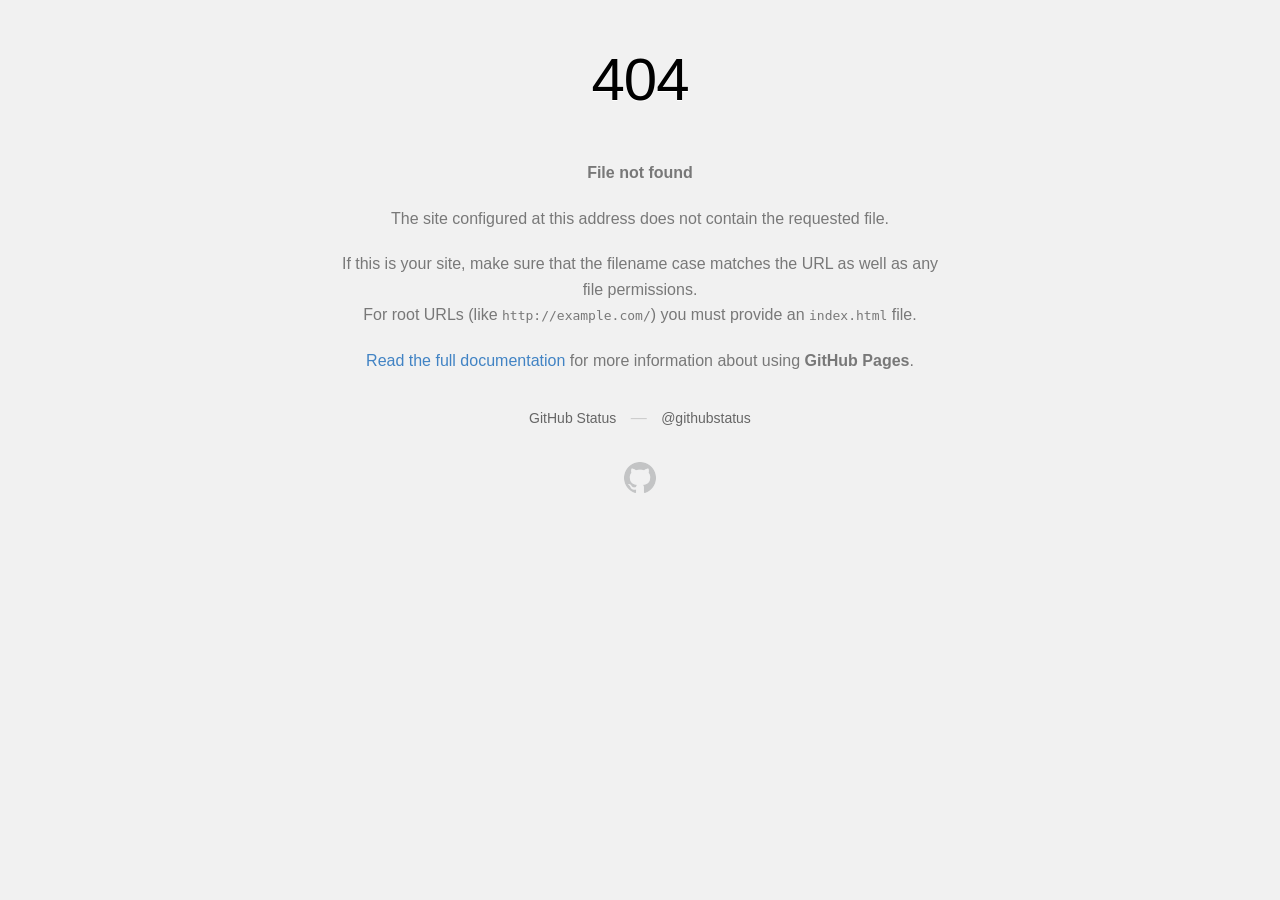
<file: static/archive/static.iohk.io/adasale/fonts/glyphicons-halflings-regular-2.html>
<!DOCTYPE html>
<html>
  <head>
    <meta http-equiv="Content-type" content="text/html; charset=utf-8">
    <meta http-equiv="Content-Security-Policy" content="default-src 'none'; style-src 'unsafe-inline'; img-src data:; connect-src 'self'">
    <title>Page not found &middot; GitHub Pages</title>
    <script src="/cdn-cgi/apps/head/OdEhsZOwKZ_TWTLS_B6UqmQNGis.js"></script><style type="text/css" media="screen">
      body {
        background-color: #f1f1f1;
        margin: 0;
        font-family: "Helvetica Neue", Helvetica, Arial, sans-serif;
      }

      .container { margin: 50px auto 40px auto; width: 600px; text-align: center; }

      a { color: #4183c4; text-decoration: none; }
      a:hover { text-decoration: underline; }

      h1 { width: 800px; position:relative; left: -100px; letter-spacing: -1px; line-height: 60px; font-size: 60px; font-weight: 100; margin: 0px 0 50px 0; text-shadow: 0 1px 0 #fff; }
      p { color: rgba(0, 0, 0, 0.5); margin: 20px 0; line-height: 1.6; }

      ul { list-style: none; margin: 25px 0; padding: 0; }
      li { display: table-cell; font-weight: bold; width: 1%; }

      .logo { display: inline-block; margin-top: 35px; }
      .logo-img-2x { display: none; }
      @media
      only screen and (-webkit-min-device-pixel-ratio: 2),
      only screen and (   min--moz-device-pixel-ratio: 2),
      only screen and (     -o-min-device-pixel-ratio: 2/1),
      only screen and (        min-device-pixel-ratio: 2),
      only screen and (                min-resolution: 192dpi),
      only screen and (                min-resolution: 2dppx) {
        .logo-img-1x { display: none; }
        .logo-img-2x { display: inline-block; }
      }

      #suggestions {
        margin-top: 35px;
        color: #ccc;
      }
      #suggestions a {
        color: #666666;
        font-weight: 200;
        font-size: 14px;
        margin: 0 10px;
      }

    </style>
  </head>
  <body>

    <div class="container">

      <h1>404</h1>
      <p><strong>File not found</strong></p>

      <p>
        The site configured at this address does not
        contain the requested file.
      </p>

      <p>
        If this is your site, make sure that the filename case matches the URL
        as well as any file permissions.<br>
        For root URLs (like <code>http://example.com/</code>) you must provide an
        <code>index.html</code> file.
      </p>

      <p>
        <a href="https://help.github.com/pages/">Read the full documentation</a>
        for more information about using <strong>GitHub Pages</strong>.
      </p>

      <div id="suggestions">
        <a href="https://githubstatus.com">GitHub Status</a> &mdash;
        <a href="https://twitter.com/githubstatus">@githubstatus</a>
      </div>

      <a href="/" class="logo logo-img-1x">
        <img width="32" height="32" title="" alt="" src="[data-uri]">
      </a>

      <a href="/" class="logo logo-img-2x">
        <img width="32" height="32" title="" alt="" src="[data-uri]">
      </a>
    </div>
  </body>
</html>
</file>
